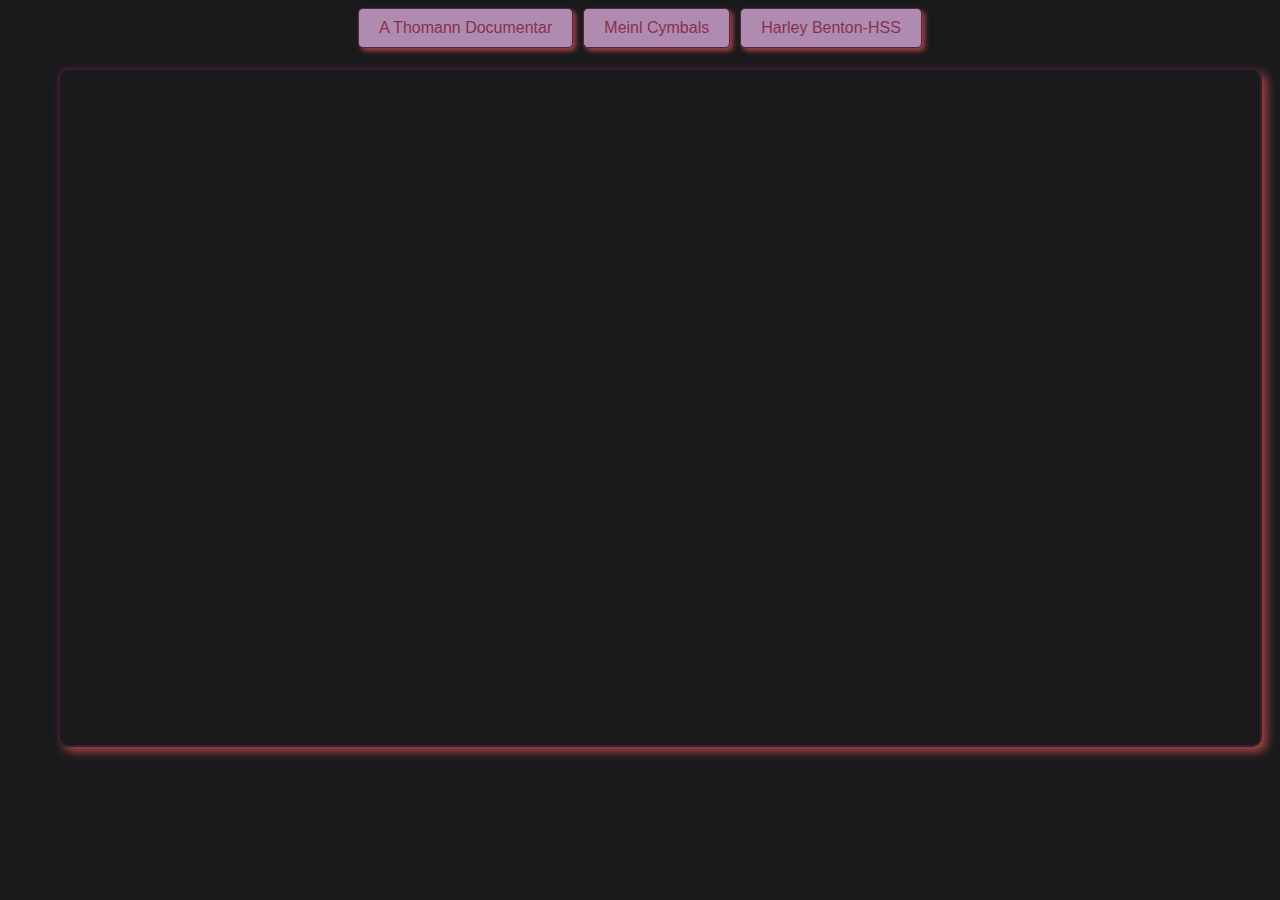
<file: MusicMaster/videoclipuri.html>
<!DOCTYPE html>
<html lang="ro">
<head>
    <meta charset="UTF-8">
    <title>Music Master</title>
    <meta name="viewport" content="width=device-width, initial-scale=1.0">
    <meta name="keywords" content="chitara, chitare, chitara acustica, chitara electrica, muzica, instrument de muzica, produse muzica, muzicii, magazin muzica, magazina chitara">
    <meta name="description" content="Magazin online de instrumente muzicale">
    <meta name="author" content="Nica Octavian-Gabriel">
    <link rel="icon" type="image/png" href="/resurse/imagini/favicon/favicon-96x96.png" sizes="96x96" />
    <link rel="icon" type="image/svg+xml" href="/resurse/imagini/favicon/favicon.svg" />
    <link rel="shortcut icon" href="/resurse/imagini/favicon/favicon.ico" />
    <link rel="apple-touch-icon" sizes="180x180" href="/resurse/imagini/favicon/apple-touch-icon.png" />
    <link rel="manifest" href="/resurse/imagini/favicon/site.webmanifest" />

    <link rel="stylesheet" type="text/css" href="../css/general.css" />
    <link rel="stylesheet" type="text/css" href="../css/layout.css" />
    <style>
        .patrat-video {
            width: 1200px;
            height: 675px;
            border: 2px solid var(--color-border);
            margin: 20px auto;
            display: flex;
            justify-content: center;
            align-items: center;
            background-color: var(--color-background);
            border-radius: 10px;
            box-shadow: 5px 5px 10px var(--color-background2);
        }

        .container-butoane {
            display: flex;
            justify-content: center;
            gap: 10px;
            margin-bottom: 20px;
        }

        button {
            padding: 10px 20px;
            font-size: 16px;
            cursor: pointer;
            background-color: var(--color-highlight);
            color: var(--color-subtitle);
            border: 1px solid var(--color-text);
            border-radius: 5px;
            box-shadow: 3px 3px 5px var(--color-background2);
        }

            #video-frame {
                width: 1200px;
                height: 675px;
                border: none;
            }
    </style>
</head>
<body>
<div class="container-butoane">
    <button onclick="playVideo('https://www.youtube.com/embed/yziuNkKsU9E?si=d4uKsb8QtNd9FKiv')">A Thomann Documentar</button>
    <button onclick="playVideo('https://www.youtube.com/embed/bKJ7pTs_SOE?si=-KA-j8tpJy_2NZ_u')">Meinl Cymbals</button>
    <button onclick="playVideo('https://www.youtube.com/embed/PkzFN_hc0Gs?si=LcTAlaHvITB6HXbT')">Harley Benton-HSS</button>
</div>

<div class="patrat-video">
    <iframe id="video-frame" src="" title="YouTube video player" frameborder="0" allow="accelerometer; autoplay; clipboard-write; encrypted-media; gyroscope; picture-in-picture" allowfullscreen></iframe>
</div>

<script>
    function playVideo(url) {
        document.getElementById('video-frame').src = url;
    }
</script>
</body>
</html>
</file>
<file: css/general.css>
:root {
    --padding-large: 50px;
    --padding-medium: 30px;
    --padding-small: 15px;
    --grid-gap-large: 30px;
    --grid-gap-medium: 20px;
    --grid-gap-small: 10px;
    --padding-zone: 20px;
    --color-background: #1A1A1D;
    --color-background2: #A34343;
    --color-highlight: #AF8BAF;
    --color-border: #3B1C32;
    --color-title: #FBF5E5;
    --color-subtitle: #88304E;
    --color-text: #522546;
}

body {
    background-color: var(--color-background);
    padding-left: var(--padding-large);
    padding-right: var(--padding-large);
}
header{
    grid-area: zona1;
    background-image: url('../resurse/imagini/abasi.jpg');
    background-size: cover;
    background-position: center;
    background-repeat: no-repeat;
    color: var(--color-title);
    text-align: center;
    padding: var(--padding-large);
    display: flex;
    justify-content: space-between;
    align-items: center;
    border-radius: 20px;
    background-color: var(--color-background2);
    box-shadow: 0 4px 8px;
    border: 2px solid var(--color-border);
    margin-left: var(--padding-large);
    margin-right: var(--padding-large);
}

footer {
    display: flex;
    justify-content: space-between;
    align-items: center;
    padding: var(--padding-zone);
    border-radius: 20px;
    background-color: var(--color-highlight);
    box-shadow: 0 4px 8px;
    border: 2px solid var(--color-border);
    margin-left: var(--padding-large);
    margin-right: var(--padding-large);
}

main section{
    background-color: var(--color-highlight);
    border-radius: 15px;
    border: 2px solid var(--color-border);
    box-shadow: 0 4px 8px rgba(0, 0, 0, 0.2);
    margin: var(--padding-large);
    padding: var(--padding-zone);
}

p {
    color: var(--color-subtitle);
    padding: var(--padding-zone);
}

h2, h3 {
    color: var(--color-text);
    padding: var(--padding-zone);
}

h1 {
    color: var(--color-title);
    padding-left: 300px;
    padding-right: 300px;
}

img {
    width: 100%;
    max-width: 600px;
    min-width: 150px;
    height: auto;
}

.container-grid {
    display: grid;
    grid-template-columns: repeat(auto-fit, minmax(200px, 1fr));
    grid-gap: var(--grid-gap-large);
}

@media (max-width: 1024px) {
    :root {
        --padding-large: var(--padding-medium);
        --grid-gap-large: var(--grid-gap-medium);
    }
}

@media (max-width: 768px) {
    :root {
        --padding-large: var(--padding-small);
        --grid-gap-large: var(--grid-gap-small);
    }
}
</file>
<file: css/layout.css>
main {
    display: grid;
    gap: 10px;
    padding: 10px;
}

#zona1 {
    grid-area: zona1;
}

#zona2 {
    grid-area: zona2;
}

#zona3 {
    grid-area: zona3;
}

#zona4 {
    grid-area: zona4;
}

#zona5 {
    grid-area: zona5;
}

#zona6 {
    grid-area: zona6;
}

#zona7 {
    grid-area: zona7;
}

#zona8 {
    grid-area: zona8;
}

/* ecran mare */
@media (min-width: 1025px) {
    main {
        grid-template-areas:
            "zona1 zona1 zona1"
            "zona5 zona6 zona7"
            "zona3 zona2 zona2"
            "zona4 zona2 zona2"
            "zona8 zona8 zona8";
        grid-template-columns: 1fr 2fr 1fr;
    }
}

/* ecran mediu */
@media (max-width: 1024px) and (min-width: 601px) {
    main {
        grid-template-areas:
            "zona1 zona1"
            "zona5 zona6"
            "zona7 zona3"
            "zona2 zona2"
            "zona4 zona8";
        grid-template-columns: 1fr 1fr;
    }
}

/* ecran mic */
@media (max-width: 600px) {
    main {
        grid-template-areas:
            "zona1"
            "zona5"
            "zona6"
            "zona7"
            "zona3"
            "zona2"
            "zona4"
            "zona8";
        grid-template-columns: 1fr;
    }
}
</file>
